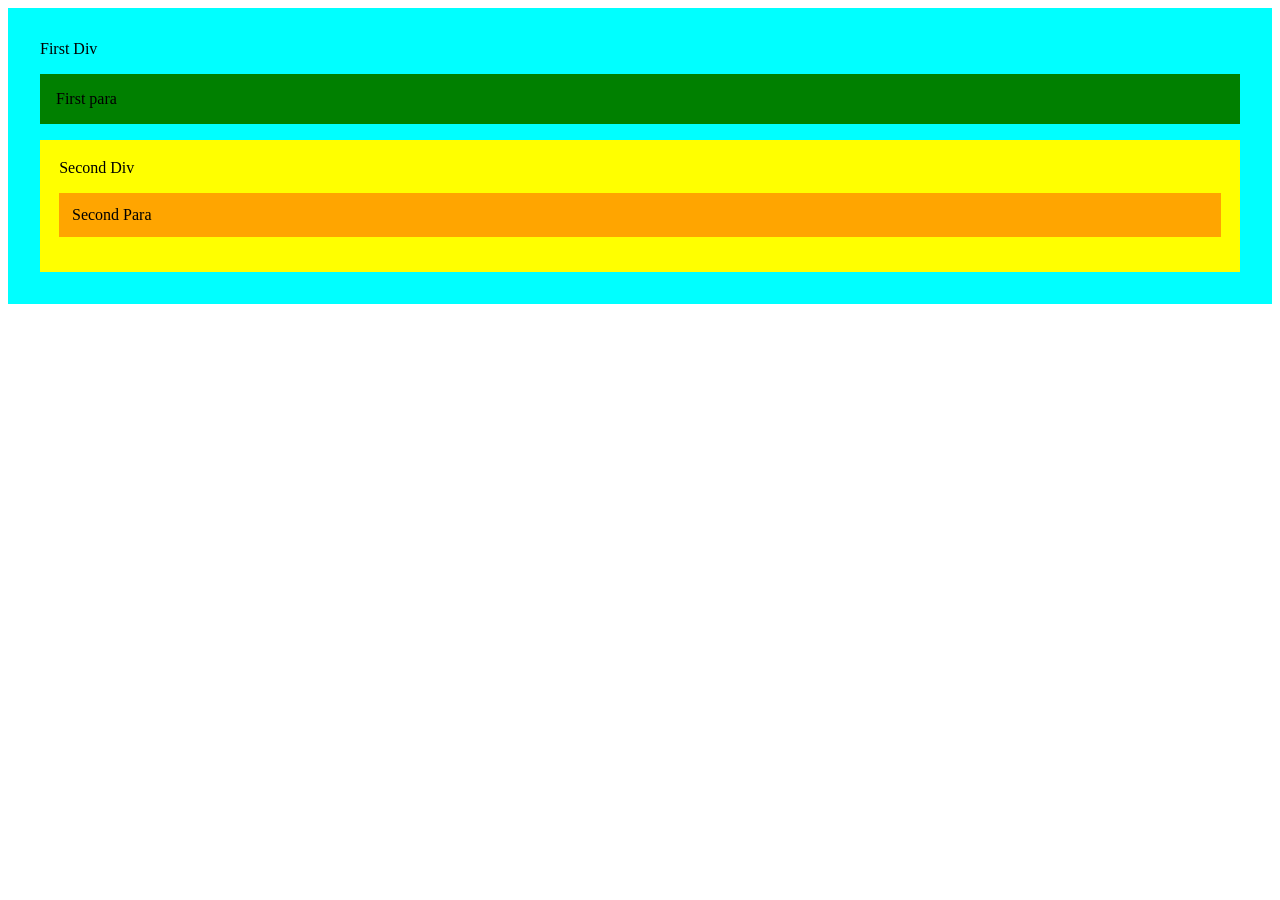
<file: ChangingCSS/index.html>
<!DOCTYPE html>
<html lang="en">

<head>
    <meta charset="UTF-8">
    <meta name="viewport" content="width=device-width, initial-scale=1.0">
    <meta name="author" content="Devansh Chhabra">
    <meta name="description" content="Basics of JS">
    <title>Document</title>
</head>

<body>
    <div id="fdiv" style="background-color: aqua; padding: 2rem">
        First Div
        <p id="fpara" style="background-color: green; padding: 1rem" class="firstClass  secondClass">
            First para
        </p>
        <div id="sdiv" style="background-color: yellow; padding: 1.2rem">
            Second Div
            <p id="spara" style="background-color: orange; padding: 0.8rem">
                Second Para
            </p>
        </div>
    </div>
</body>

</html>
</file>
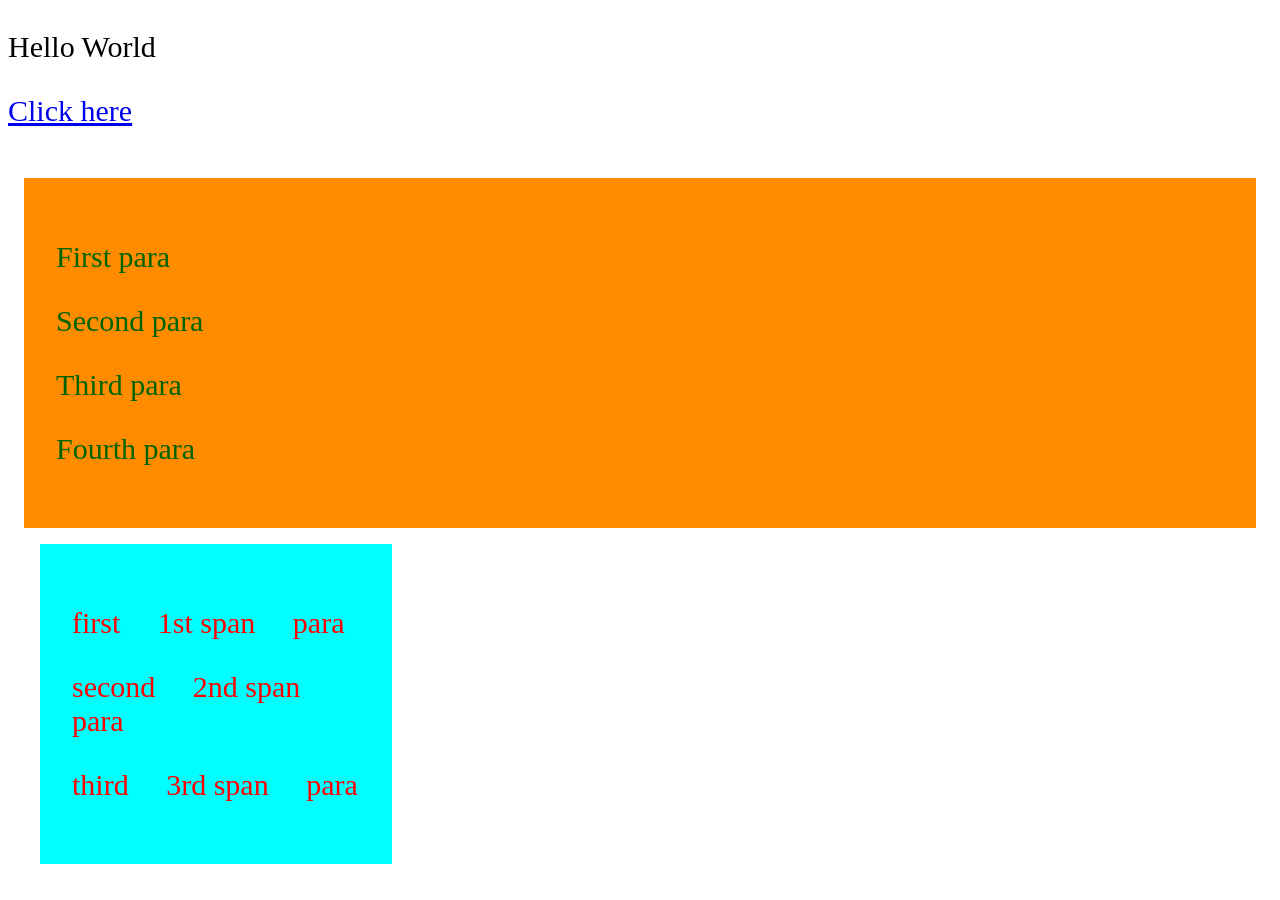
<file: Events/index.html>
<!DOCTYPE html>
<html lang="en">

<head>
    <meta charset="UTF-8">
    <meta name="viewport" content="width=device-width, initial-scale=1.0">
    <title>Document</title>
</head>

<body style="font-size: 30px;">
    <div>
        <p id="fpara">Hello World</p>
    </div>

    <a id="anchor" href="https://www.google.com" target="_blank">Click here</a><br><br>

    <article id="first" style="background-color: darkorange; color:darkgreen; padding: 2rem; margin: 1rem;">
        <p id="one">First para</p>
        <p id="two">Second para</p>
        <p id="three">Third para</p>
        <p id="four">Fourth para</p>
    </article>

    <article id="second" style="background-color: aqua; color: red; padding: 2rem; margin-left:2rem; margin-right: 55rem;">
        <p> first <span>&nbsp;&nbsp;&nbsp; 1st span &nbsp;&nbsp;&nbsp; </span> para </p>
        <p> second <span>&nbsp;&nbsp;&nbsp; 2nd span &nbsp;&nbsp;&nbsp; </span> para </p>
        <p> third <span>&nbsp;&nbsp;&nbsp; 3rd span &nbsp;&nbsp;&nbsp; </span> para </p>
    </article>

    <script src="index.js"></script>
</body>

</html>
</file>
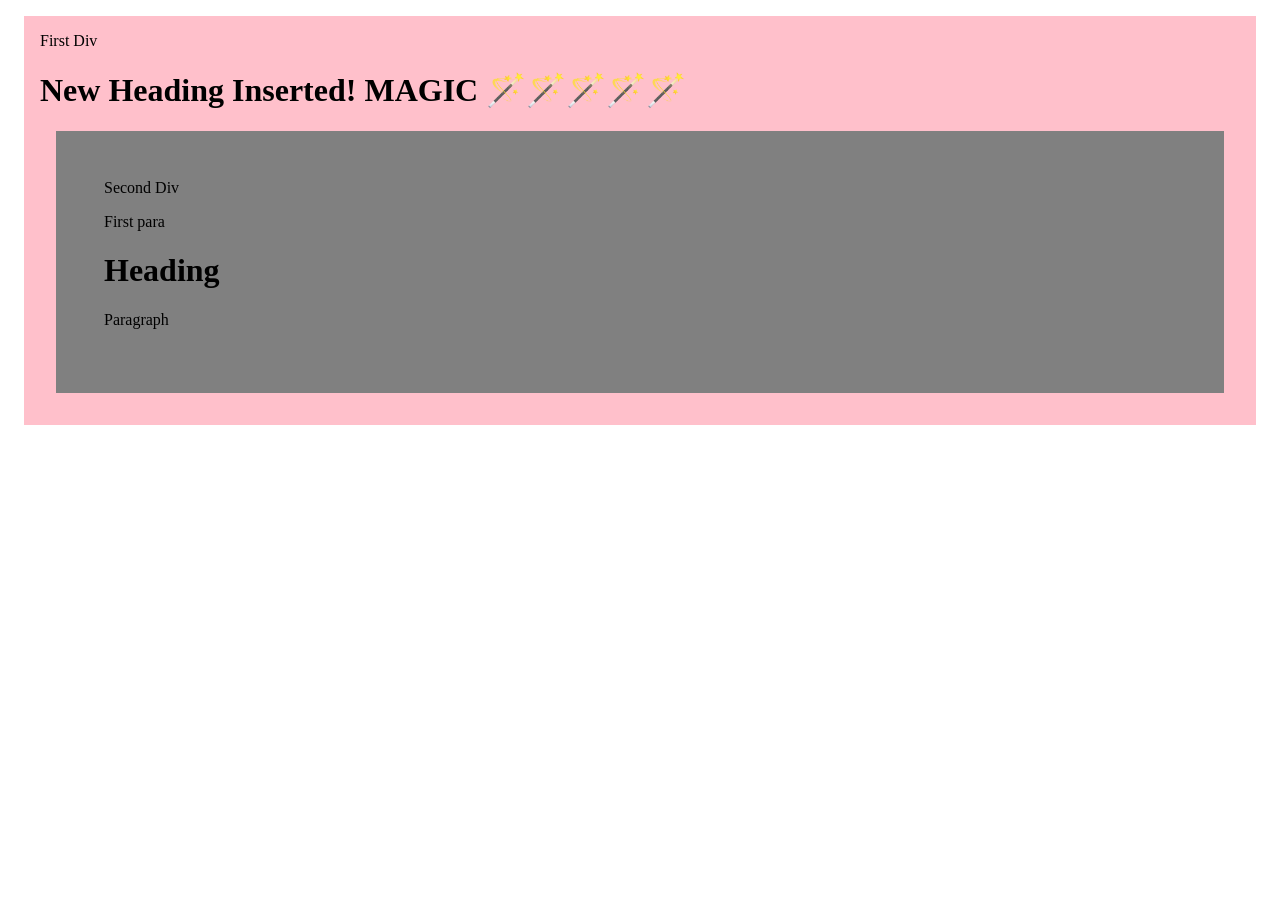
<file: InsertElement/index.html>
<!DOCTYPE html>
<html lang="en">

<head>
    <meta charset="UTF-8">
    <meta name="viewport" content="width=device-width, initial-scale=1.0">
    <meta name="author" content="Devansh Chhabra">
    <meta name="description" content="Adding new Element"> 
    <title>Document</title>
</head>

<body>
    <div id="fdiv" style="background-color: pink; padding: 1rem; margin: 1rem;">
        First Div
        <div id="sdiv" style="background-color: grey; padding: 3rem; margin: 1rem;">
            Second Div
            <p id="fpara">
                First para
            </p>
            <h1>Heading</h1>
            <p>Paragraph</p>
        </div>
    </div>
    <script src="index.js"></script>
</body>

</html>
</file>
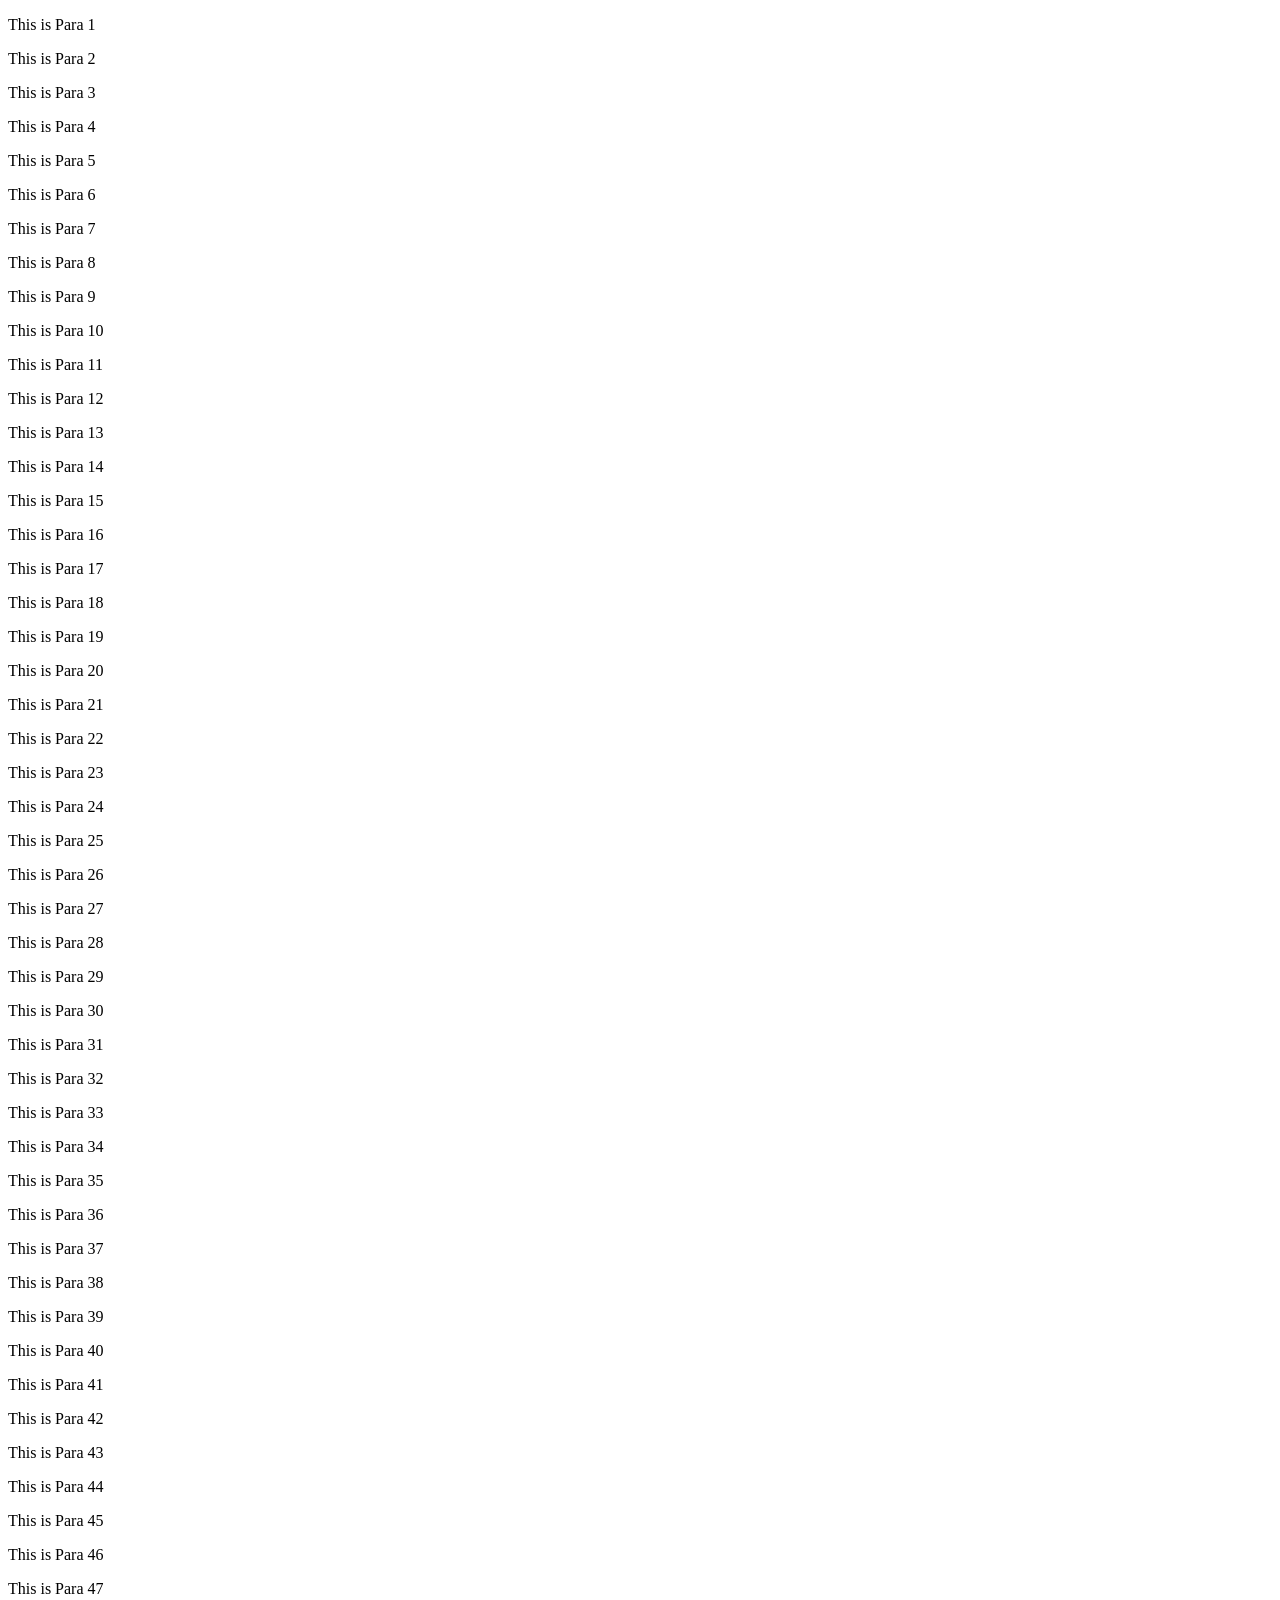
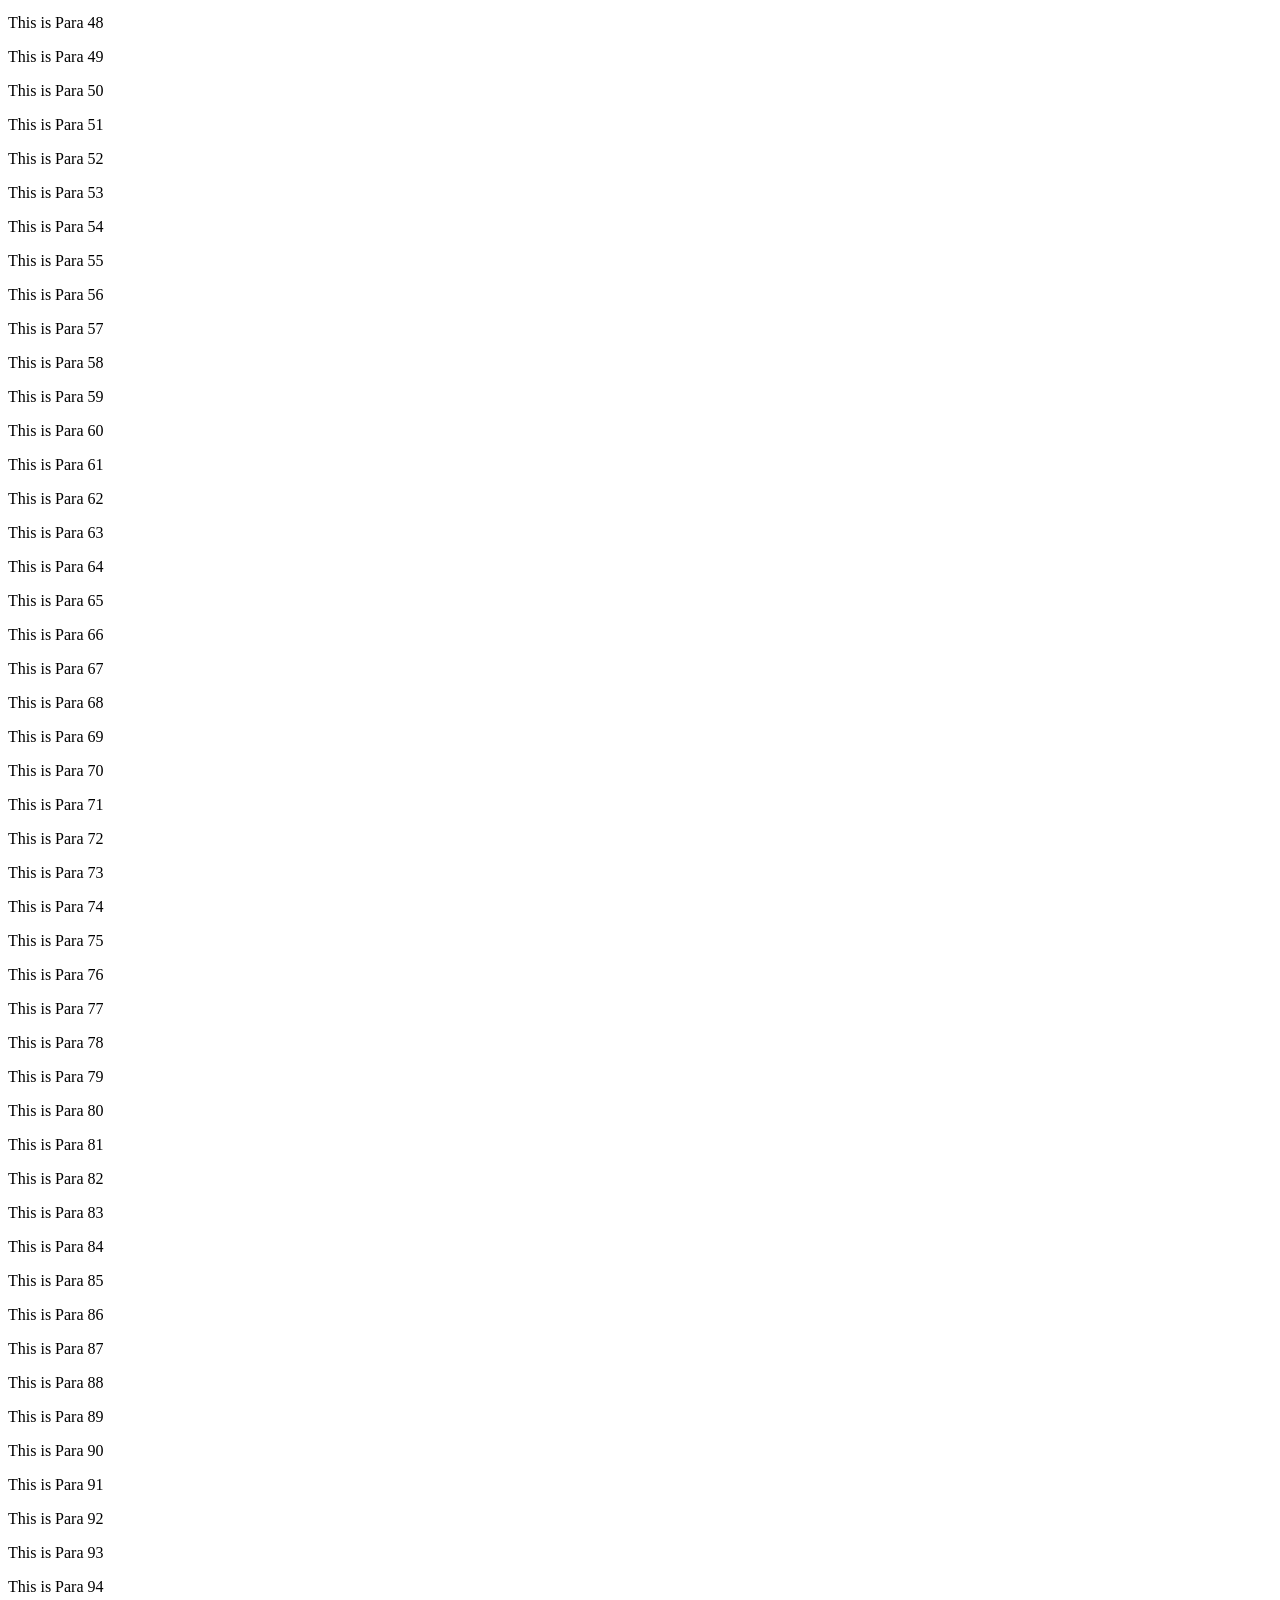
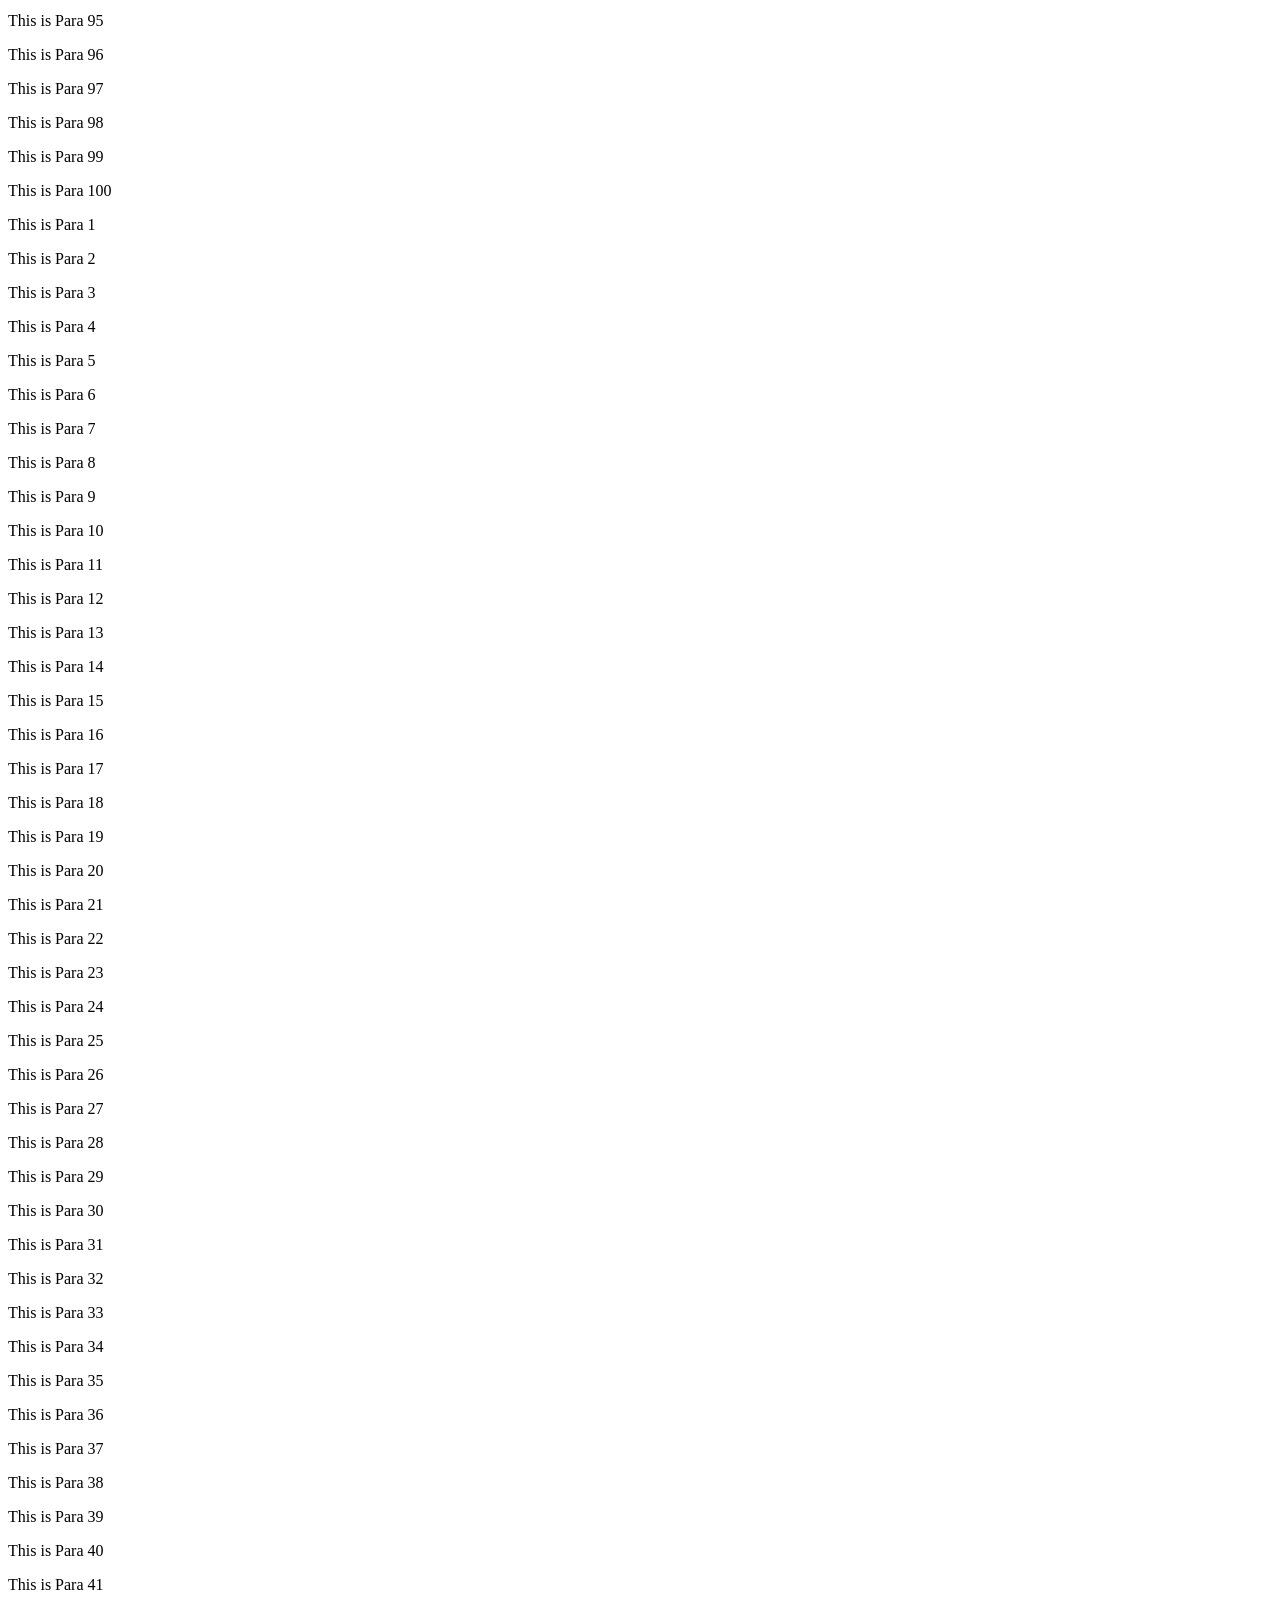
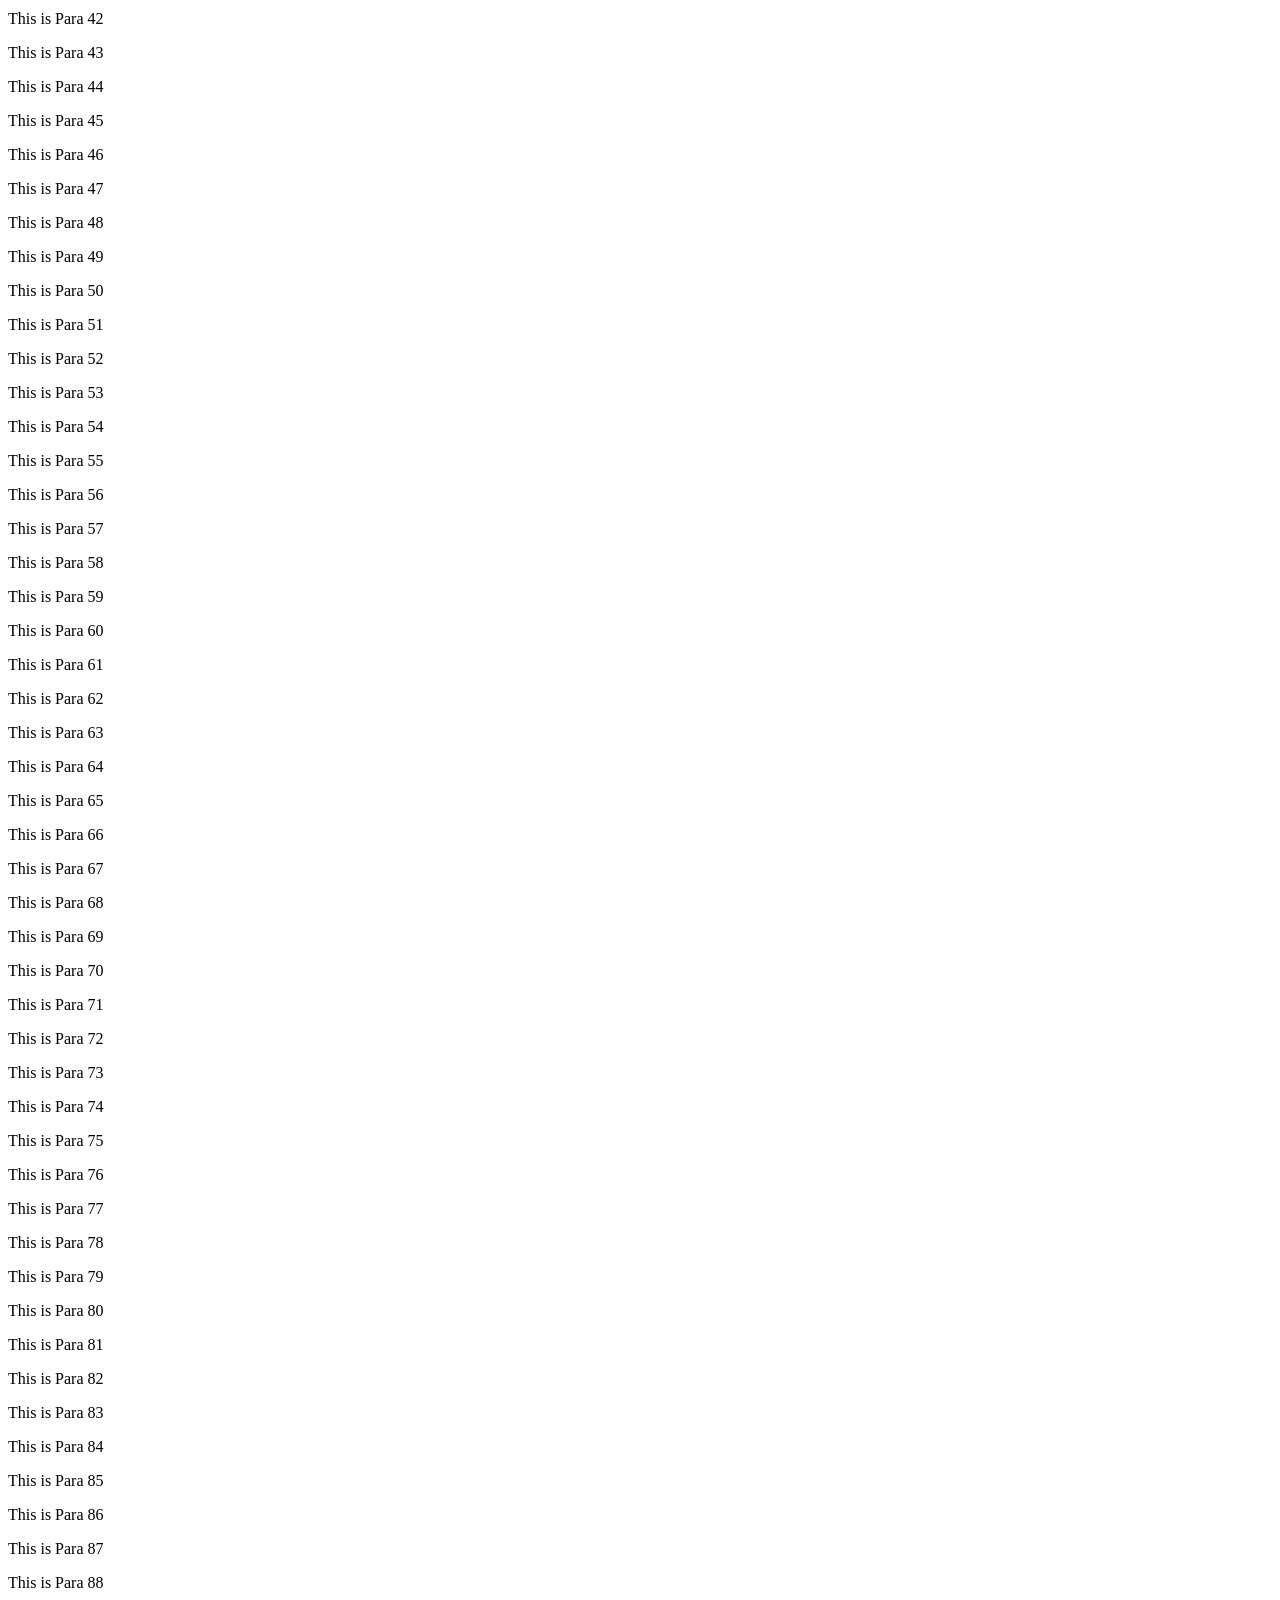
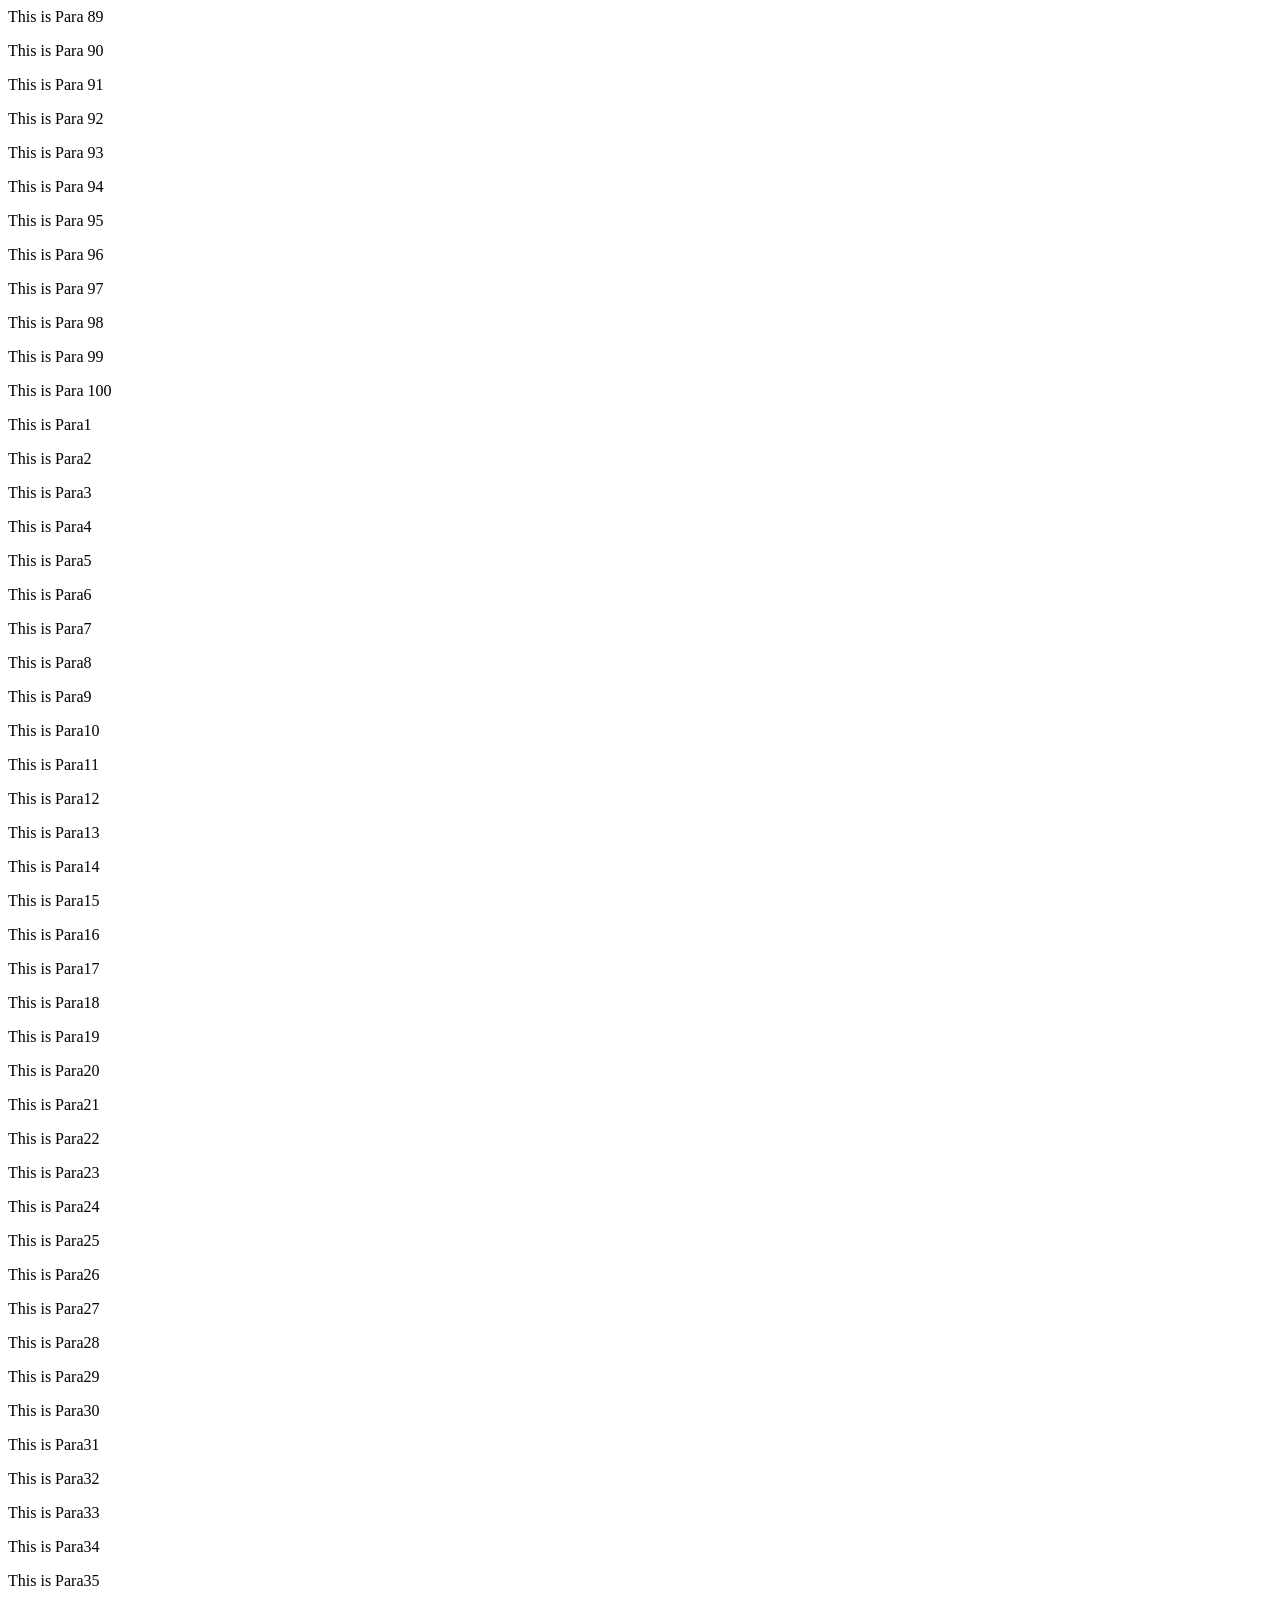
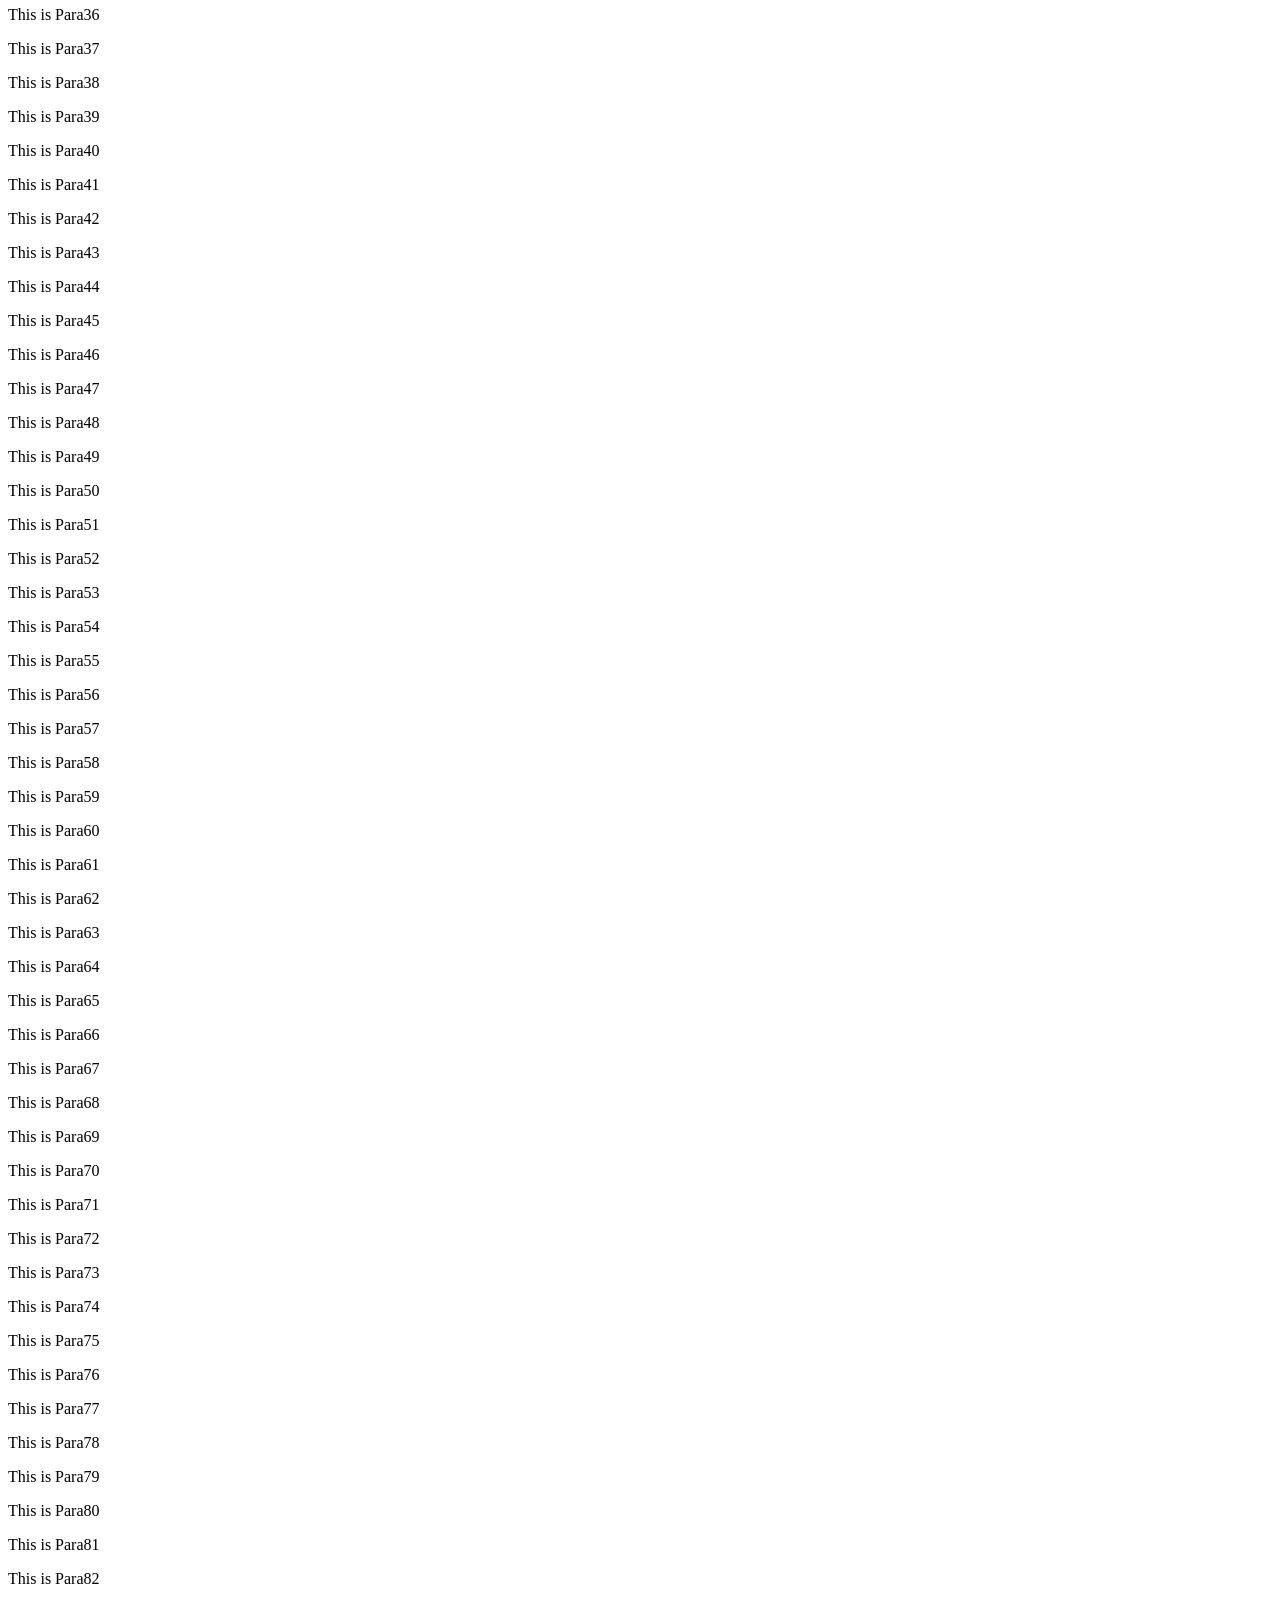
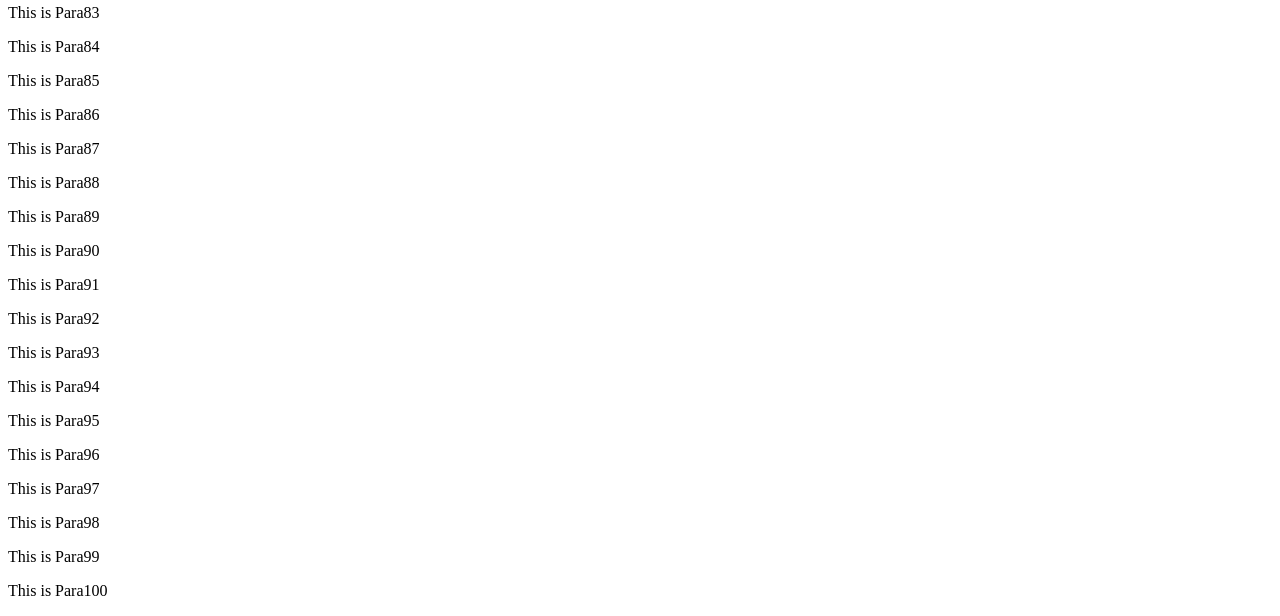
<file: Performance_Improvement/index.html>
<!DOCTYPE html>
<html lang="en">

<head>
    <meta charset="UTF-8">
    <meta name="viewport" content="width=device-width, initial-scale=1.0">
    <meta name="author" content="Devansh Chhabra">
    <meta name="description" content="Adding new Element"> 
    <title>Document</title>
</head>

<body>
    <script src="index.js"></script>
</body>

</html>
</file>
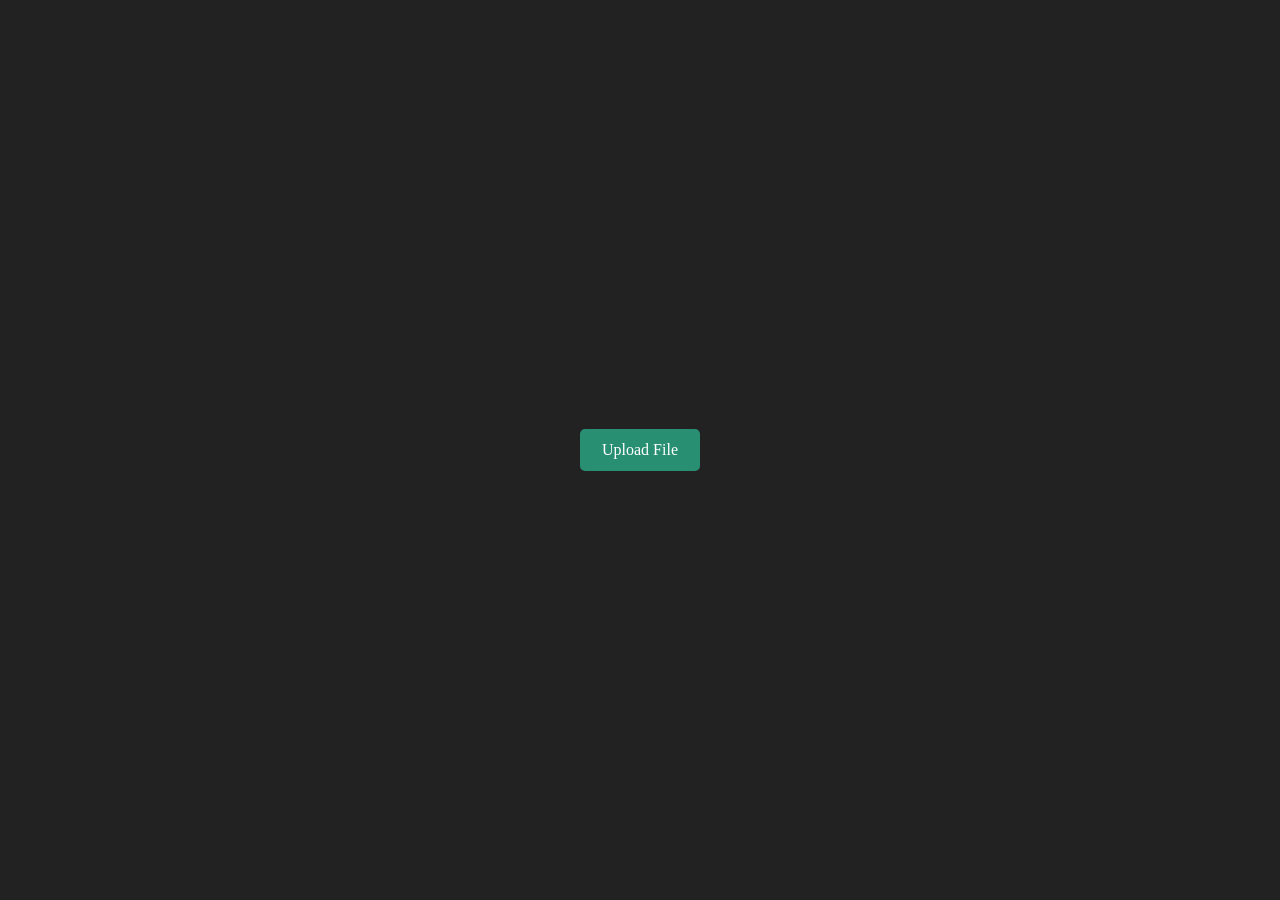
<file: DOM(Practice)/1/index.html>
<!DOCTYPE html>
<html lang="en">

<head>
    <meta charset="UTF-8">
    <meta name="viewport" content="width=device-width, initial-scale=1.0">
    <title>Document</title>
    <link rel="stylesheet" href="styles.css">
</head>

<body>
    <div id="main">
        <input id="inputFile" type="file">
        <div id="btn">
            Upload File
        </div>
    </div>
    <script src="script.js" ></script>
</body>

</html>
</file>
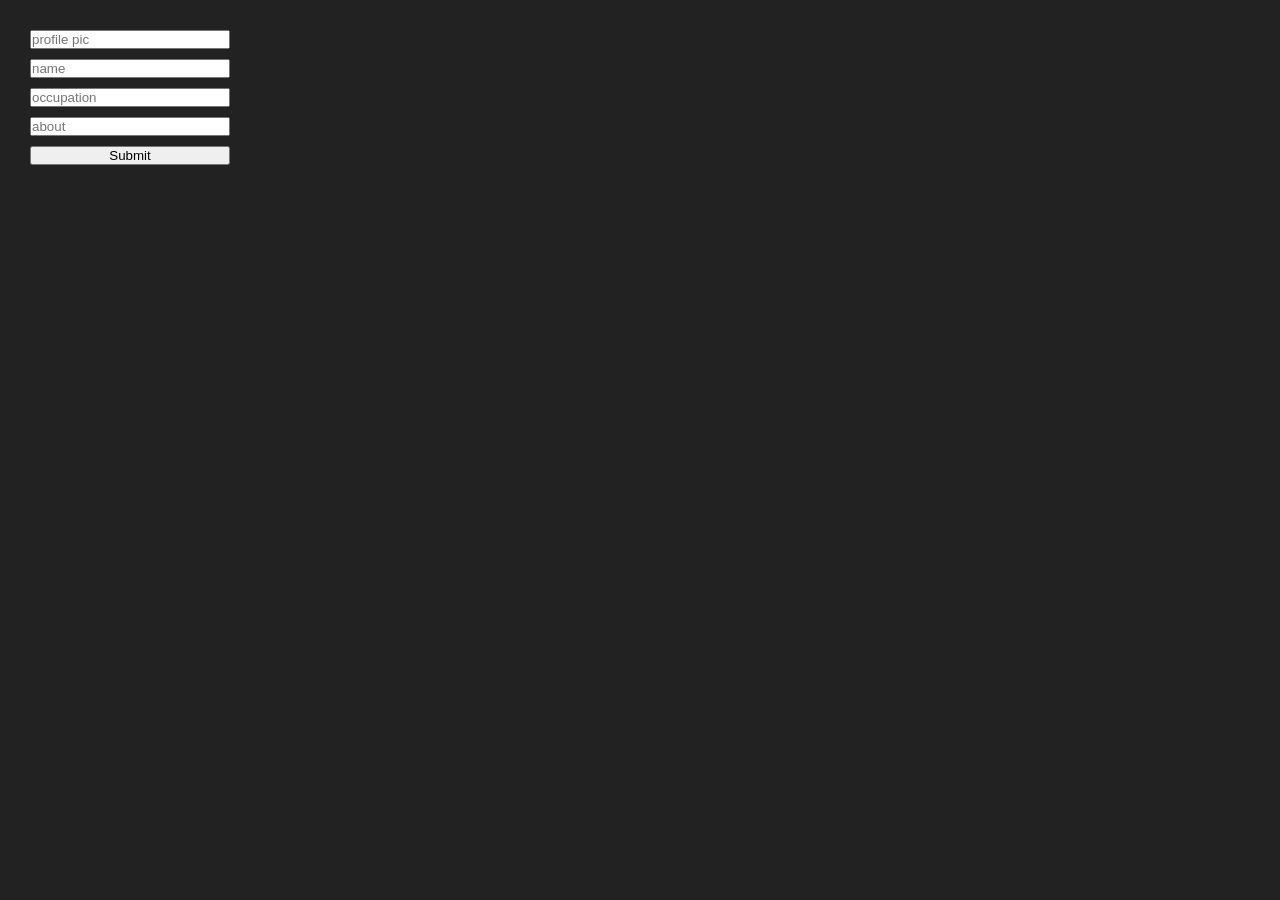
<file: DOM(Practice)/2/index.html>
<!DOCTYPE html>
<html lang="en">

<head>
    <meta charset="UTF-8">
    <meta name="viewport" content="width=device-width, initial-scale=1.0">
    <title>Document</title>
    <link rel="stylesheet" href="styles.css">
</head>

<body>
    <div id="main">
        <form action="">
            <input type="text" placeholder="profile pic">
            <input type="text" placeholder="name">
            <input type="text" placeholder="occupation">
            <input type="text" placeholder="about">
            <input type="submit">
        </form>
    </div>

    <script src="script.js"></script>
</body>

</html>
</file>
<file: DOM(Practice)/1/styles.css>
*{
    margin: 0;
    padding: 0;
    box-sizing: border-box;
}

html,body{
    width: 100%;
    height: 100%;
}

#main{
    display: flex;
    align-items: center;
    justify-content: center;
    background-color: #222;
    height: 100%;
    width: 100%;
}

input{
    display: none;
}

#btn{
    padding: 12px 22px;
    background-color: rgb(41, 143, 114);
    color: white;
    border-radius: 5px;
}
#btn:hover{
    background-color: rgb(24, 82, 66);
}
</file>
<file: DOM(Practice)/2/styles.css>
*{
    margin: 0;
    padding: 0;
    box-sizing: border-box;
}

html,body{
    width: 100%;
    height: 100%;
}

#main{
    width: 100%;
    height: 100%;
    background-color: #222;
    padding: 30px;
}

form{
    display: flex;
    flex-direction: column;
    gap: 10px;
    max-width: 200px;
}

.card{
    max-width: 300px;
    margin-top: 40px;
    border-radius: 10px;
    padding: 20px;
    border: 1px solid #555;
    color: white;
}

.card h5{
    margin-top: 3px;
}

.card p{
    font-size: 12px;
    margin-top: 10px;

} 

.profile{
    width: 50px;
    height: 50px;
    background-color: red;
    border-radius: 50%;
    margin-bottom: 10px;
    overflow: hidden;
}

.profile img{
    width: 100%;
    height: 100%;
    object-fit: cover;
}
</file>
